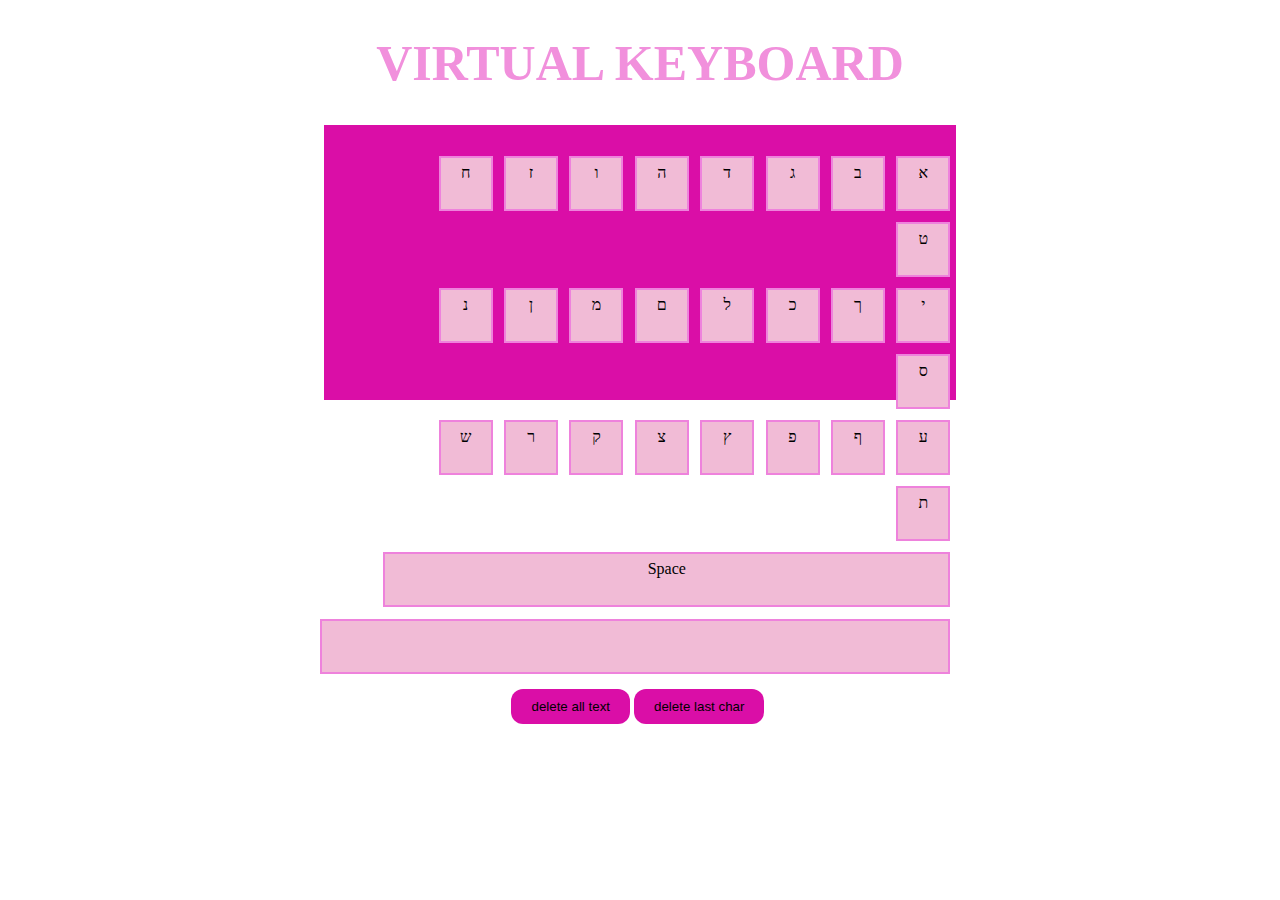
<file: index.html>
<!DOCTYPE html>
<html lang="en">
<head>
    <meta charset="UTF-8">
    <meta name="viewport" content="width=device-width, initial-scale=1.0">
    <title>Virtual KeyBoard</title>
    <script src="./virtual_keyboard.js"></script>
    <link rel="stylesheet" type="text/css" href="virtual_keyboard.css" />

</head>
<body id="body" onload="loadHebrewKeyBoard()">
    
</body>
</html>
</file>
<file: virtual_keyboard.css>
#main_div{
    background-color: rgb(218, 14, 167);
    width: 50%;
    height: 250px;
    margin: auto;
    align-items: center;
    padding-top: 2%;
}
.key{
    width: 50px;
    height: 45px;
    background-color: rgb(241, 187, 214);
    border: rgb(238, 130, 220) 2px solid;
    display: inline-block;
    margin: 1%;
    text-align: center;
    padding-top: 1%;
}
.big_keys{
    text-align: center;
    width: 99%;
}
button{
    background-color: rgb(218, 14, 167);; /* צבע ורוד בהיר */
    border: none; /* ללא גבול */
    padding: 10px 20px; /* ריפוד */
    text-align: center; /* מרכז טקסט */
    text-decoration: none; /* ללא קו תחתון */
    display: inline-block; /* תצוגה כ-inline-block */
    /* font-size: 16px; גודל גופן */
    margin: 4px 2px; /* מרווח */
    cursor: pointer; /* סמן כף יד */
    border-radius: 12px; /* פינות מעוגלות */
    transition: background-color 0.3s; /* אנימציה על שינוי צבע */

}
</file>
